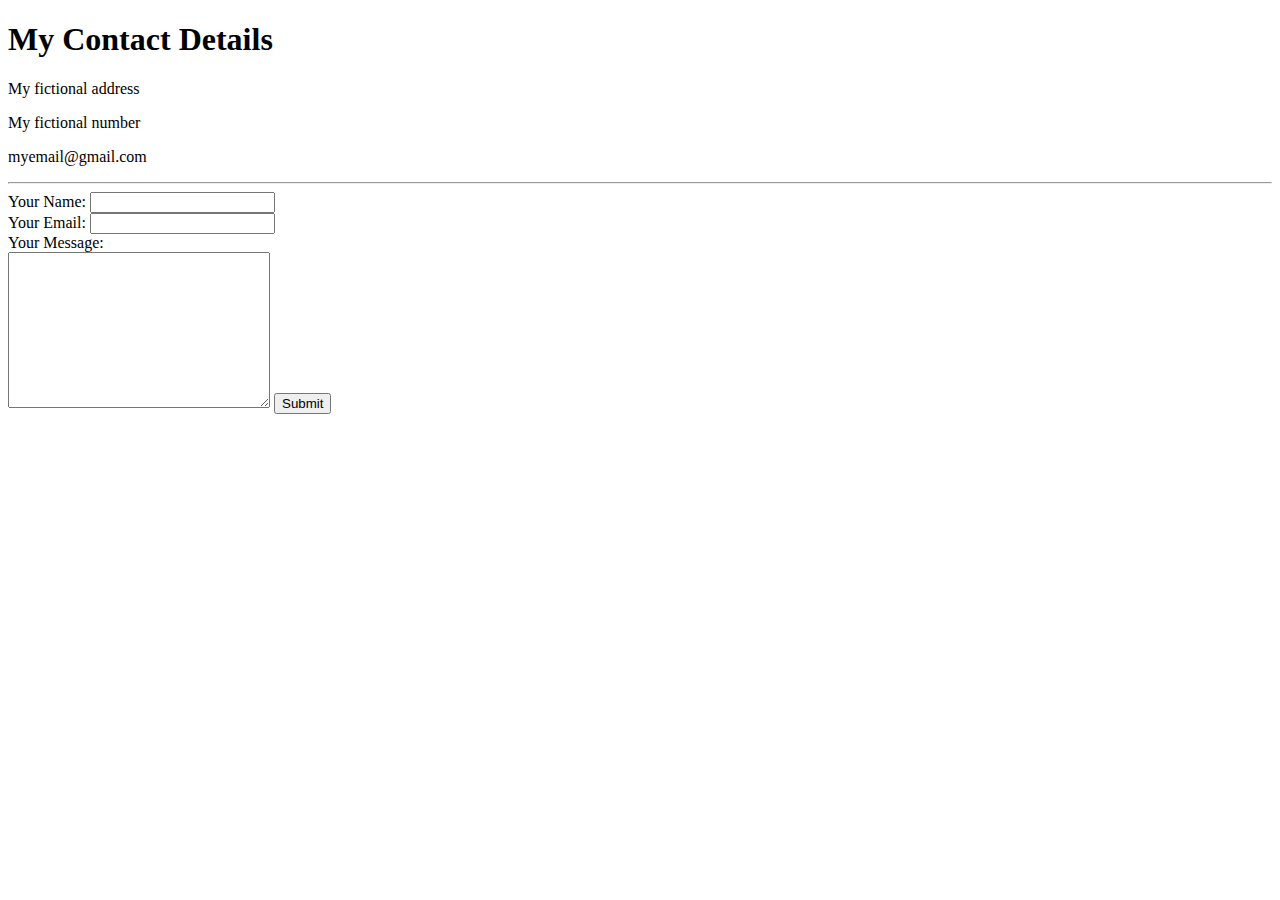
<file: contactme.html>
<!DOCTYPE html>
<html lang="en">
<head>
    <meta charset="UTF-8">
    <meta http-equiv="X-UA-Compatible" content="IE=edge">
    <meta name="viewport" content="width=device-width, initial-scale=1.0">
    <title>Contact Me</title>
</head>
<body>

    <h1>My Contact Details</h1>
    <p>My fictional address</p>
    <p>My fictional number</p>
    <p>myemail@gmail.com</p>
    <hr>
    <form action="mailto:aylin.yilmaz.997@gmail.com" method="post" enctype="text/plain">
        <label for="">Your Name:</label>
        <input type="text" name="yourName"> <br>
        <label for="">Your Email:</label>
        <input type="email" name="yourEmail"> <br>
        <label for="">Your Message:</label> <br>
        <textarea name="" id="" cols="30" rows="10" name="yourMessage"></textarea>
        
        <button>Submit</button>





    </form>
    
</body>
</html>
</file>
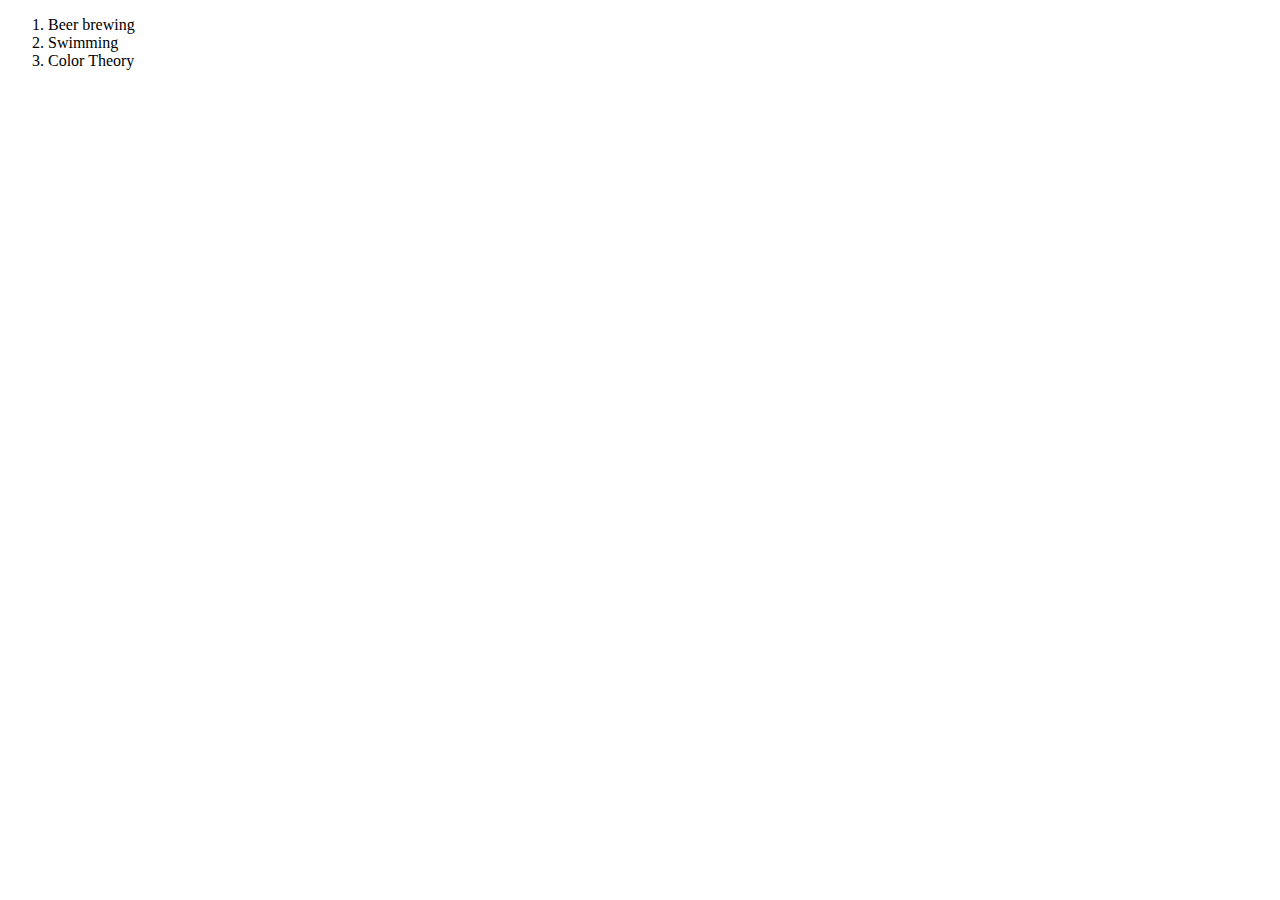
<file: hobbies.html>
<!DOCTYPE html>
<html lang="en">
<head>
    <meta charset="UTF-8">
    <meta http-equiv="X-UA-Compatible" content="IE=edge">
    <meta name="viewport" content="width=device-width, initial-scale=1.0">
    <title>Aylin's Hobbies</title>
</head>
<body>
    <ol>
        <li>Beer brewing</li>
        <li>Swimming</li>
        <li>Color Theory</li>
      </ol>  

</body>
</html>
</file>
